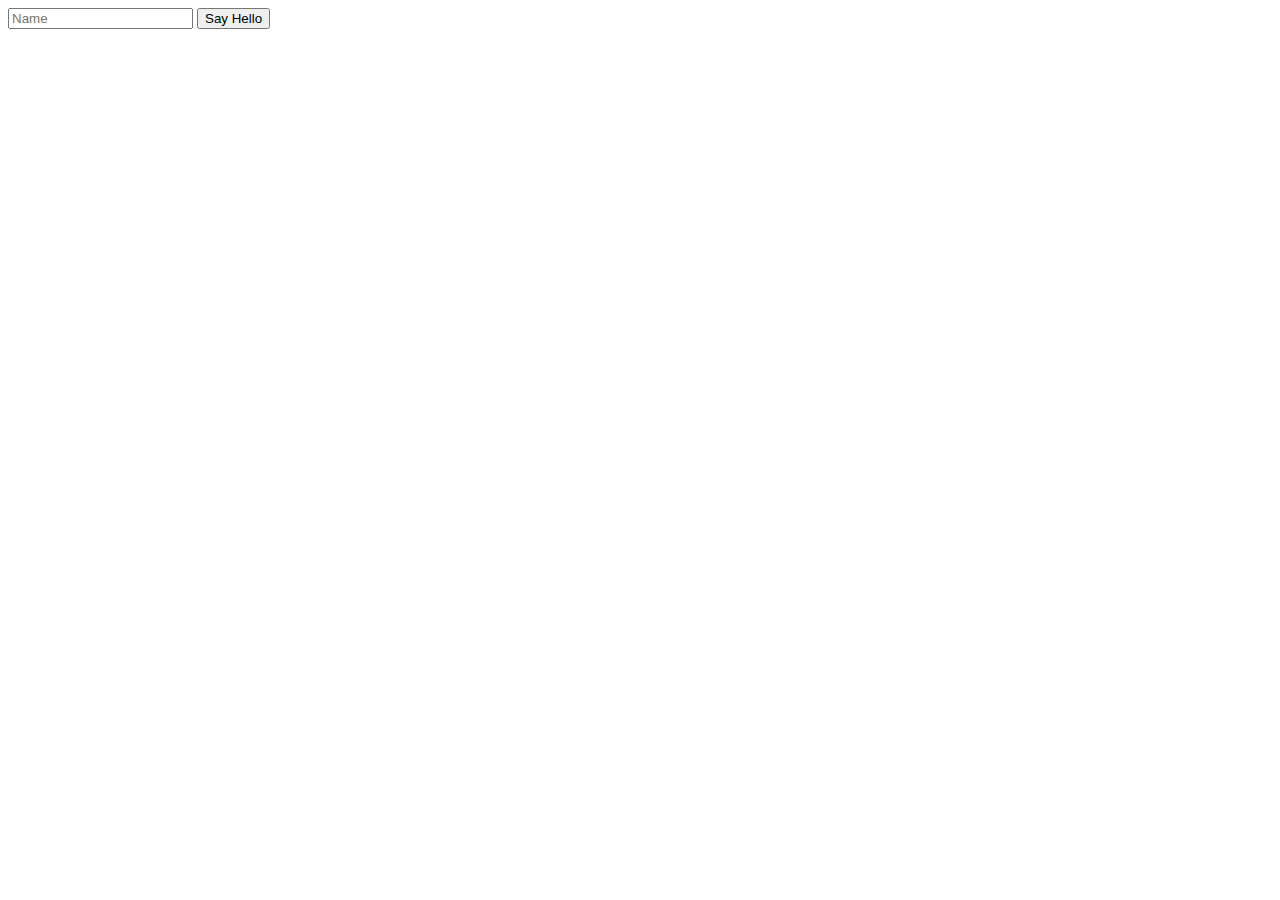
<file: pset6/public/hello.html>
<!DOCTYPE html>

<html>
    <head>
        <title>hello</title>
    </head>
    <body>
        <form action="hello.php" method="get">
            <input name="name" placeholder="Name" type="text"/>
            <input type="submit" value="Say Hello"/>
        </form>
    </body>
</html>
</file>
